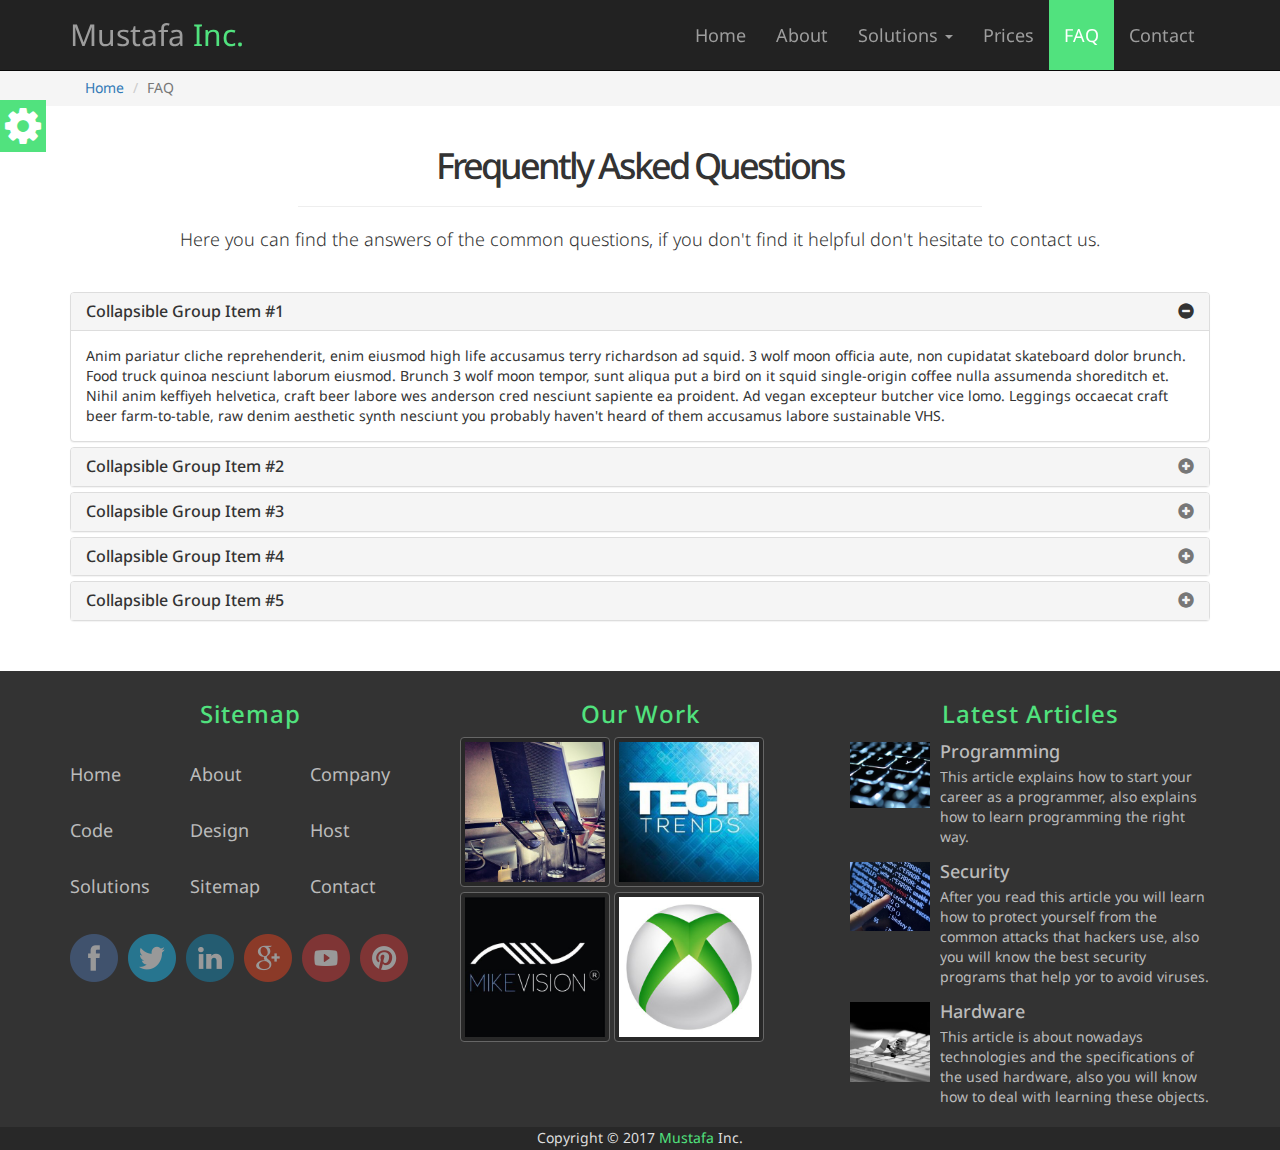
<file: faq.html>
<!DOCTYPE html>
<html lang="en">

<head>
    <meta charset="UTF-8">
    <meta http-equiv="X-UA-Compatible" content="IE=edge">
    <meta name="viewport" content="width=device-width, initial-scale=1">
    <title>Bootstrap Website</title>
    <link rel="stylesheet" href="css/bootstrap.css">
    <link rel="stylesheet" href="css/font-awesome.min.css">
    <link rel="stylesheet" href="css/style.css">
    <link rel="stylesheet" href="css/media.css">
    <link rel="stylesheet" href="css/default-theme.css">
    <link rel="stylesheet" href="css/hover.css">
    <link rel="stylesheet" href="https://fonts.googleapis.com/css?family=Droid+Sans">
    <!--[if lt IE 9]>
      <script src="js/html5shiv.min.js"></script>
      <script src="js/respond.matchmedia.addListener.min.js"></script>
    <![endif]-->
</head>

<body>
    <!-- Option Box Section Start -->
    <section class="option-box">
        <div class="color-option">
            <h4>Page Color</h4>
            <ul class="list-unstyled">
                <li data-value="css/default-theme.css"></li>
                <li data-value="css/blue-theme.css"></li>
                <li data-value="css/red-theme.css"></li>
                <li data-value="css/pink-theme.css"></li>
            </ul>
        </div>
        <i class="fa fa-gear fa-3x gear-check"></i>
    </section>
    <!-- Option Box Section End -->
    <!------------------------ Divider ------------------------>
    <!-- Top Button Section Start -->
    <div id="top-btn">
        <i class="fa fa-caret-up fa-4x"></i>
    </div>
    <!-- Top Button Section End -->
    <!------------------------ Divider ------------------------>
    <!-- Navbar Start -->
    <nav class="navbar navbar-inverse navbar-fixed-top">
        <div class="container">
            <!-- Brand and toggle get grouped for better mobile display -->
            <div class="navbar-header">
                <button type="button" class="navbar-toggle collapsed" data-toggle="collapse" data-target="#navbar-collapse" aria-expanded="false">
                    <span class="sr-only">Toggle navigation</span>
                    <span class="icon-bar"></span>
                    <span class="icon-bar"></span>
                    <span class="icon-bar"></span>
                </button>
                <a class="navbar-brand hvr-grow" href="#">Mustafa <span>Inc.</span></a>
            </div>
            <!-- Collect the nav links, forms, and other content for toggling -->
            <div class="collapse navbar-collapse navbar-right" id="navbar-collapse">
                <ul class="nav navbar-nav">
                    <li class="hvr-grow"><a href="index.html">Home <span class="sr-only">(current)</span></a></li>
                    <li class="hvr-grow"><a href="#">About</a></li>
                    <li class="dropdown hvr-grow">
                        <a href="#" class="dropdown-toggle" data-toggle="dropdown" role="button" aria-haspopup="true" aria-expanded="false">Solutions <span class="caret"></span></a>
                        <ul class="dropdown-menu">
                            <li><a href="#">Web Development</a></li>
                            <li><a href="#">Web Design</a></li>
                            <li><a href="#">Desktop</a></li>
                            <li role="separator" class="divider"></li>
                            <li><a href="#">Web Hosting</a></li>
                        </ul>
                    </li>
                    <li class="hvr-grow"><a href="#">Prices</a></li>
                    <li class="active hvr-grow"><a href="faq.html">FAQ</a></li>
                    <li class="hvr-grow"><a href="#">Contact</a></li>
                </ul>
            </div>
            <!-- /.navbar-collapse -->
        </div>
        <!-- /.container-fluid -->
    </nav>
    <!-- Navbar End -->
    <!------------------------ Divider ------------------------>
    <!-- Breadcrumb Section Start -->
    <section class="brdcrmb-bk">
        <div class="container">
            <ol class="breadcrumb">
                <li><a href="index.html">Home</a></li>
                <li class="active">FAQ</li>
            </ol>
        </div>
    </section>
    <!-- Breadcrumb Section End -->
    <!------------------------ Divider ------------------------>
    <!-- FAQ Section Start -->
    <section class="faq">
        <div class="container">
            <h1 class="text-center">Frequently Asked Questions</h1>
            <hr>
            <p class="lead text-center">Here you can find the answers of the common questions, if you don't find it helpful don't hesitate to contact us.</p>
            <div class="panel-group" id="accordion" role="tablist" aria-multiselectable="true">
                <!-- Question One Start -->
                <div class="panel panel-default">
                    <div class="panel-heading" role="tab" id="headingOne">
                        <h4 class="panel-title">
                            <a role="button" data-toggle="collapse" data-parent="#accordion" href="#collapseOne" aria-expanded="true" aria-controls="collapseOne">Collapsible Group Item #1</a>
                        </h4>
                    </div>
                    <div id="collapseOne" class="panel-collapse collapse in" role="tabpanel" aria-labelledby="headingOne">
                        <div class="panel-body">
                            Anim pariatur cliche reprehenderit, enim eiusmod high life accusamus terry richardson ad squid. 3 wolf moon officia aute, non cupidatat skateboard dolor brunch. Food truck quinoa nesciunt laborum eiusmod. Brunch 3 wolf moon tempor, sunt aliqua put a bird
                            on it squid single-origin coffee nulla assumenda shoreditch et. Nihil anim keffiyeh helvetica, craft beer labore wes anderson cred nesciunt sapiente ea proident. Ad vegan excepteur butcher vice lomo. Leggings occaecat craft
                            beer farm-to-table, raw denim aesthetic synth nesciunt you probably haven't heard of them accusamus labore sustainable VHS.
                        </div>
                    </div>
                </div>
                <!-- Question Two Start -->
                <div class="panel panel-default">
                    <div class="panel-heading" role="tab" id="headingOne">
                        <h4 class="panel-title">
                            <a class="collapsed" role="button" data-toggle="collapse" data-parent="#accordion" href="#collapseTwo" aria-expanded="true" aria-controls="collapseTwo">Collapsible Group Item #2</a>
                        </h4>
                    </div>
                    <div id="collapseTwo" class="panel-collapse collapse" role="tabpanel" aria-labelledby="headingOne">
                        <div class="panel-body">
                            Anim pariatur cliche reprehenderit, enim eiusmod high life accusamus terry richardson ad squid. 3 wolf moon officia aute, non cupidatat skateboard dolor brunch. Food truck quinoa nesciunt laborum eiusmod. Brunch 3 wolf moon tempor, sunt aliqua put a bird
                            on it squid single-origin coffee nulla assumenda shoreditch et. Nihil anim keffiyeh helvetica, craft beer labore wes anderson cred nesciunt sapiente ea proident. Ad vegan excepteur butcher vice lomo. Leggings occaecat craft
                            beer farm-to-table, raw denim aesthetic synth nesciunt you probably haven't heard of them accusamus labore sustainable VHS.
                        </div>
                    </div>
                </div>
                <!-- Question Three Start -->
                <div class="panel panel-default">
                    <div class="panel-heading" role="tab" id="headingOne">
                        <h4 class="panel-title">
                            <a class="collapsed" role="button" data-toggle="collapse" data-parent="#accordion" href="#collapseThree" aria-expanded="true" aria-controls="collapseThree">Collapsible Group Item #3</a>
                        </h4>
                    </div>
                    <div id="collapseThree" class="panel-collapse collapse" role="tabpanel" aria-labelledby="headingOne">
                        <div class="panel-body">
                            Anim pariatur cliche reprehenderit, enim eiusmod high life accusamus terry richardson ad squid. 3 wolf moon officia aute, non cupidatat skateboard dolor brunch. Food truck quinoa nesciunt laborum eiusmod. Brunch 3 wolf moon tempor, sunt aliqua put a bird
                            on it squid single-origin coffee nulla assumenda shoreditch et. Nihil anim keffiyeh helvetica, craft beer labore wes anderson cred nesciunt sapiente ea proident. Ad vegan excepteur butcher vice lomo. Leggings occaecat craft
                            beer farm-to-table, raw denim aesthetic synth nesciunt you probably haven't heard of them accusamus labore sustainable VHS.
                        </div>
                    </div>
                </div>
                <!-- Question Four Start -->
                <div class="panel panel-default">
                    <div class="panel-heading" role="tab" id="headingOne">
                        <h4 class="panel-title">
                            <a class="collapsed" role="button" data-toggle="collapse" data-parent="#accordion" href="#collapseFour" aria-expanded="true" aria-controls="collapseFour">Collapsible Group Item #4</a>
                        </h4>
                    </div>
                    <div id="collapseFour" class="panel-collapse collapse" role="tabpanel" aria-labelledby="headingOne">
                        <div class="panel-body">
                            Anim pariatur cliche reprehenderit, enim eiusmod high life accusamus terry richardson ad squid. 3 wolf moon officia aute, non cupidatat skateboard dolor brunch. Food truck quinoa nesciunt laborum eiusmod. Brunch 3 wolf moon tempor, sunt aliqua put a bird
                            on it squid single-origin coffee nulla assumenda shoreditch et. Nihil anim keffiyeh helvetica, craft beer labore wes anderson cred nesciunt sapiente ea proident. Ad vegan excepteur butcher vice lomo. Leggings occaecat craft
                            beer farm-to-table, raw denim aesthetic synth nesciunt you probably haven't heard of them accusamus labore sustainable VHS.
                        </div>
                    </div>
                </div>
                <!-- Question Five Start -->
                <div class="panel panel-default">
                    <div class="panel-heading" role="tab" id="headingOne">
                        <h4 class="panel-title">
                            <a class="collapsed" role="button" data-toggle="collapse" data-parent="#accordion" href="#collapseFive" aria-expanded="true" aria-controls="collapseFive">Collapsible Group Item #5</a>
                        </h4>
                    </div>
                    <div id="collapseFive" class="panel-collapse collapse" role="tabpanel" aria-labelledby="headingOne">
                        <div class="panel-body">
                            Anim pariatur cliche reprehenderit, enim eiusmod high life accusamus terry richardson ad squid. 3 wolf moon officia aute, non cupidatat skateboard dolor brunch. Food truck quinoa nesciunt laborum eiusmod. Brunch 3 wolf moon tempor, sunt aliqua put a bird
                            on it squid single-origin coffee nulla assumenda shoreditch et. Nihil anim keffiyeh helvetica, craft beer labore wes anderson cred nesciunt sapiente ea proident. Ad vegan excepteur butcher vice lomo. Leggings occaecat craft
                            beer farm-to-table, raw denim aesthetic synth nesciunt you probably haven't heard of them accusamus labore sustainable VHS.
                        </div>
                    </div>
                </div>
            </div>
        </div>
        </div>
        </div>
    </section>
    <!-- FAQ Section End -->
    <!------------------------ Divider ------------------------>
    <!-- Footer Section Start -->
    <section class="footer">
        <div class="container">
            <div class="row">
                <div class="col-lg-4 col-sm-6">
                    <h3 class="text-center">Sitemap</h3>
                    <ul class="list-unstyled sitemap">
                        <li>Home</li>
                        <li>About</li>
                        <li>Company</li>
                        <li>Code</li>
                        <li>Design</li>
                        <li>Host</li>
                        <li>Solutions</li>
                        <li>Sitemap</li>
                        <li>Contact</li>
                    </ul>
                    <ul class="list-unstyled social">
                        <li><img src="img/social/facebook.png" alt="Facebook"></li>
                        <li><img src="img/social/twitter.png" alt="Twitter"></li>
                        <li><img src="img/social/linkedin.png" alt="Linkedin"></li>
                        <li><img src="img/social/googleplus.png" alt="Google+"></li>
                        <li><img src="img/social/youtube.png" alt="Youtube"></li>
                        <li><img src="img/social/pinterest.png" alt="Pinterest"></li>
                    </ul>
                </div>
                <div class="col-lg-4">
                    <h3 class="text-center">Our Work</h3>
                    <img class="img-thumbnail" src="img/work/01.jpg" alt="Laptop">
                    <img class="img-thumbnail" src="img/work/02.jpg" alt="Tech">
                    <img class="img-thumbnail" src="img/work/03.jpg" alt="Mike Vision">
                    <img class="img-thumbnail" src="img/work/04.jpg" alt="Xbox">
                </div>
                <div class="col-lg-4 col-sm-6">
                    <h3 class="text-center">Latest Articles</h3>
                    <div class="media">
                        <div class="media-left">
                            <a href="#">
                                <img class="media-object" src="img/articles/01.jpg" alt="Programming">
                            </a>
                        </div>
                        <div class="media-body">
                            <h4 class="media-heading">Programming</h4>
                            This article explains how to start your career as a programmer, also explains how to learn programming the right way.
                        </div>
                    </div>
                    <div class="media">
                        <div class="media-left">
                            <a href="#">
                                <img class="media-object" src="img/articles/02.jpg" alt="Security">
                            </a>
                        </div>
                        <div class="media-body">
                            <h4 class="media-heading">Security</h4>
                            After you read this article you will learn how to protect yourself from the common attacks that hackers use, also you will know the best security programs that help yor to avoid viruses.
                        </div>
                    </div>
                    <div class="media">
                        <div class="media-left">
                            <a href="#">
                                <img class="media-object" src="img/articles/03.jpg" alt="Programming">
                            </a>
                        </div>
                        <div class="media-body">
                            <h4 class="media-heading">Hardware</h4>
                            This article is about nowadays technologies and the specifications of the used hardware, also you will know how to deal with learning these objects.
                        </div>
                    </div>
                </div>
            </div>
        </div>
        <div class="copyright text-center">
            <p>Copyright &copy; 2017 <span>Mustafa</span> Inc.</p>
        </div>
    </section>
    <!-- Footer Section End -->
    <!------------------------ Divider ------------------------>
    <script src="js/jquery-3.2.1.min.js"></script>
    <script src="js/bootstrap.min.js"></script>
    <script src="js/plugins.js"></script>
    <script src="js/jquery.nicescroll.min.js"></script>
</body>

</html>
</file>
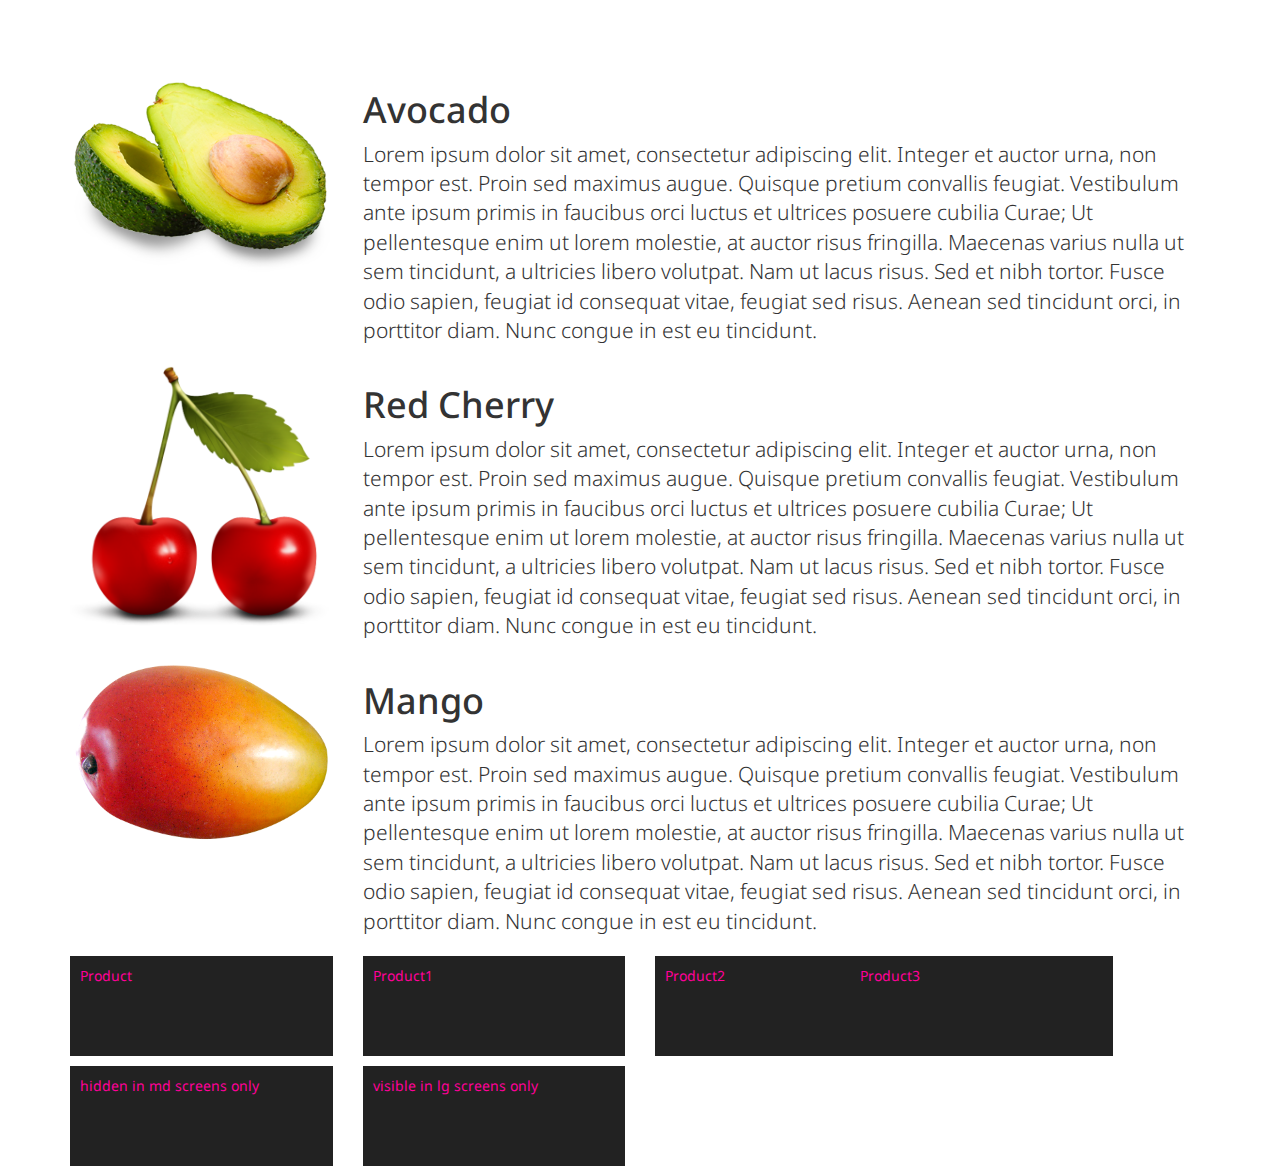
<file: product.html>
<!DOCTYPE html>
<html lang="en">

<head>
    <meta charset="UTF-8">
    <meta http-equiv="X-UA-Compatible" content="IE=edge">
    <meta name="viewport" content="width=device-width, initial-scale=1">
    <title>Bootstrap Website</title>
    <link rel="stylesheet" href="css/bootstrap.css">
    <link rel="stylesheet" href="css/font-awesome.min.css">
    <link rel="stylesheet" href="css/style.css">
    <link rel="stylesheet" href="https://fonts.googleapis.com/css?family=Droid+Sans">

    <!--[if lt IE 9]>
      <script src="js/html5shiv.min.js"></script>
      <script src="js/respond.matchmedia.addListener.min.js"></script>
    <![endif]-->
</head>

<body>
    <!-- Products Start  -->
    <div class="container ">
        <div class="row ">
            <div class="col-xs-12 ">
                <div class="row ">
                    <div class="col-md-3 col-xs-12 "><img class="img-responsive center-block " src="img/avocado.png " alt="avocado "></div>
                    <div class="col-md-9 col-xs-12 ">
                        <h1>Avocado</h1>
                        <p class="lead ">Lorem ipsum dolor sit amet, consectetur adipiscing elit. Integer et auctor urna, non tempor est. Proin sed maximus augue. Quisque pretium convallis feugiat. Vestibulum ante ipsum primis in faucibus orci luctus et ultrices posuere
                            cubilia Curae; Ut pellentesque enim ut lorem molestie, at auctor risus fringilla. Maecenas varius nulla ut sem tincidunt, a ultricies libero volutpat. Nam ut lacus risus. Sed et nibh tortor. Fusce odio sapien, feugiat id consequat
                            vitae, feugiat sed risus. Aenean sed tincidunt orci, in porttitor diam. Nunc congue in est eu tincidunt.</p>
                    </div>
                </div>
            </div>
            <div class="col-xs-12 ">
                <div class="row ">
                    <div class="col-md-3 col-xs-12 "><img class="img-responsive center-block " src="img/red-cherry.png " alt="red cherry "></div>
                    <div class="col-md-9 col-xs-12 ">
                        <h1>Red Cherry</h1>
                        <p class="lead ">Lorem ipsum dolor sit amet, consectetur adipiscing elit. Integer et auctor urna, non tempor est. Proin sed maximus augue. Quisque pretium convallis feugiat. Vestibulum ante ipsum primis in faucibus orci luctus et ultrices posuere
                            cubilia Curae; Ut pellentesque enim ut lorem molestie, at auctor risus fringilla. Maecenas varius nulla ut sem tincidunt, a ultricies libero volutpat. Nam ut lacus risus. Sed et nibh tortor. Fusce odio sapien, feugiat id consequat
                            vitae, feugiat sed risus. Aenean sed tincidunt orci, in porttitor diam. Nunc congue in est eu tincidunt.</p>
                    </div>
                </div>
            </div>
            <div class="col-xs-12 ">
                <div class="row ">
                    <div class="col-md-3 col-xs-12 "><img class="img-responsive center-block " src="img/mango.png " alt="mango "></div>
                    <div class="col-md-9 col-xs-12 ">
                        <h1>Mango</h1>
                        <p class="lead ">Lorem ipsum dolor sit amet, consectetur adipiscing elit. Integer et auctor urna, non tempor est. Proin sed maximus augue. Quisque pretium convallis feugiat. Vestibulum ante ipsum primis in faucibus orci luctus et ultrices posuere
                            cubilia Curae; Ut pellentesque enim ut lorem molestie, at auctor risus fringilla. Maecenas varius nulla ut sem tincidunt, a ultricies libero volutpat. Nam ut lacus risus. Sed et nibh tortor. Fusce odio sapien, feugiat id consequat
                            vitae, feugiat sed risus. Aenean sed tincidunt orci, in porttitor diam. Nunc congue in est eu tincidunt.</p>
                    </div>
                </div>
            </div>
            <div class="col-lg-3 col-md-4 col-xs-6 ">
                <div class="pro ">Product</div>
            </div>
            <div class="col-lg-3 col-md-4 col-xs-6 ">
                <div class="pro ">Product1</div>
            </div>
            <div class="col-lg-3 col-md-4 col-xs-6 ">
                <div class="pro ">Product2</div>
            </div>
            <div class="col-lg-3 col-md-4 col-xs-6 col-lg-pull-1 ">
                <div class="pro ">Product3</div>
            </div>
            <div class="clearfix visible-lg "></div>
            <div class="col-lg-3 col-md-4 col-xs-6 hidden-md ">
                <div class="pro ">hidden in md screens only</div>
            </div>
            <div class="col-lg-3 col-md-4 col-xs-6 visible-lg-inline-block ">
                <div class="pro ">visible in lg screens only</div>
            </div>
        </div>
    </div>
    <!-- Products End -->
    <!------------------------ Divider ------------------------>
    <script src="js/jquery-3.2.1.min.js "></script>
    <script src="js/bootstrap.min.js "></script>
</body>

</html>
</file>
<file: css/style.css>
body {
    padding-top: 70px;
    /* overflow: hidden; */
}

.pro {
    background: #222;
    color: #F09;
    margin-bottom: 10px;
    padding: 10px;
    min-height: 100px;
}


/* Editting Font */

.lead,
p,
a,
li,
div,
h1,
h2,
h3,
h4,
h5,
h6 {
    font-family: 'Droid Sans', sans-serif;
}


/* Breadcrumb Background */

.brdcrmb-bk {
    background-color: #F5F5F5;
    margin-bottom: 20px;
    padding: 0;
}

.brdcrmb-bk .breadcrumb {
    margin: 0;
}


/* Top Button */

#top-btn {
    right: 10px;
    bottom: 0;
    position: fixed;
    padding: 0 15px 5px;
    background-color: #222;
    color: #777;
    cursor: pointer;
    z-index: 999;
    display: none;
}


/* Loader */

.spinner {
    background-color: rgba(3, 3, 3, 0.9);
    width: 100%;
    height: 100%;
    top: 0;
    left: 0;
    position: fixed;
    z-index: 9999;
}

.loader {
    color: #51E27E;
    text-indent: -9999em;
    margin: 20% auto;
    position: relative;
    font-size: 11px;
    -webkit-transform: translateZ(0);
    -ms-transform: translateZ(0);
    transform: translateZ(0);
    -webkit-animation-delay: -0.16s;
    animation-delay: -0.16s;
}

.loader,
.loader:before,
.loader:after {
    background: #51E27E;
    -webkit-animation: load1 1s infinite ease-in-out;
    animation: load1 1s infinite ease-in-out;
    width: 1em;
    height: 4em;
}

.loader:before,
.loader:after {
    position: absolute;
    top: 0;
    content: '';
}

.loader:before {
    left: -1.5em;
    -webkit-animation-delay: -0.32s;
    animation-delay: -0.32s;
}

.loader:after {
    left: 1.5em;
}

@-webkit-keyframes load1 {
    0%,
    80%,
    100% {
        box-shadow: 0 0;
        height: 4em;
    }
    40% {
        box-shadow: 0 -2em;
        height: 5em;
    }
}

@keyframes load1 {
    0%,
    80%,
    100% {
        box-shadow: 0 0;
        height: 4em;
    }
    40% {
        box-shadow: 0 -2em;
        height: 5em;
    }
}


/* Color Box */

.option-box {
    position: fixed;
    top: 100px;
    left: 0;
    z-index: 999;
}

.option-box .color-option {
    float: left;
    width: 150px;
    padding: 10px 20px;
    color: #BBB;
    background-color: #333;
    display: none;
}

.option-box .gear-check {
    padding: 5px;
    color: #FFF;
    cursor: pointer;
}

.option-box .color-option ul li {
    width: 20px;
    height: 20px;
    display: inline-block;
    margin-right: 3px;
    cursor: pointer;
}


/* Overriding Bootstrap */


/* Dropdown */

.navbar-right .dropdown-menu {
    background-color: #333;
    min-width: 200px;
    left: 0;
    right: auto;
}

.dropdown-menu>li>a {
    color: #EEE;
    padding: 6px 20px;
}

.dropdown-menu>li>a:hover,
.dropdown-menu>li>a:focus {
    padding-left: 30px;
    -webkit-transition: padding 0.5s ease;
    -moz-transition: padding 0.5s ease;
    -o-transition: padding 0.5s ease;
    transition: padding 0.5s ease;
}


/* Navbar */

.navbar {
    min-height: 70px;
}


/* Brand */

.navbar-inverse .navbar-brand {
    font-size: 30px;
    line-height: 40px;
}

.navbar-inverse .navbar-nav>li>a {
    padding-top: 25px;
    padding-bottom: 25px;
    font-size: 18px;
}

.navbar-toggle {
    margin-top: 17px;
}


/* Carousel */

.carousel-indicators {
    bottom: 0px;
}

.carousel-inner>.item>img,
.carousel-inner>.item>a>img {
    top: 0;
    left: 0;
    min-width: 100%;
    max-height: 400px;
}

.carousel-indicators li {
    width: 15px;
    height: 15px;
    border: 1px solid #BBB;
}

.carousel-indicators .active {
    width: 15px;
    height: 16px;
    border: 0px;
}

.carousel-caption {
    background-color: rgba(9, 9, 9, 0.3);
    padding: 0px 20px;
    bottom: 50px;
    right: 30%;
    left: 30%;
}

.carousel-caption h2 {
    margin-top: 20px;
}


/* About Section */

.about {
    padding-top: 50px;
    padding-bottom: 50px;
}

.about .lead {
    color: #777;
    font-size: 20px;
    margin-top: 15px;
}

.about h1,
.about h2 {
    font-weight: bold;
}


/* Features Section */

.features {
    background-color: #EEE;
    padding-top: 50px;
    padding-bottom: 50px;
}

.features h2 {
    margin-bottom: 50px;
}

.features .feat {
    margin-bottom: 30px;
    margin-right: 10px;
    margin-left: 10px;
}

.features .feat p {
    line-height: 2em;
}

.features .feat span.glyphicon {
    font-size: 25px;
    margin-bottom: 10px;
}


/* Testimonial Section */

.testimonial {
    padding-top: 50px;
    padding-bottom: 50px;
}

.testimonial h2 {
    font-weight: bold;
    margin-bottom: 20px;
}

.testimonial .lead {
    line-height: 2em;
}

.testimonial span {
    font-size: 18px;
    font-weight: bold;
}

.testimonial .carousel-inner {
    min-height: 80px;
}

.testimonial .carousel-indicators {
    position: static;
    width: 100%;
    margin-left: auto;
    padding-top: 20px;
}

.testimonial .carousel-indicators li {
    text-indent: 0;
    width: 80px;
    height: 80px;
    border: 3px solid #FFF;
    border-radius: 50%;
    margin: 5px;
    opacity: 0.4;
    overflow: hidden;
    -webkit-transition: all 1s ease;
    -moz-transition: all 1s ease;
    -o-transition: all 1s ease;
    transition: all 1s ease;
}

.testimonial .carousel-indicators li.active {
    width: 80px;
    height: 80px;
    background: none;
    opacity: 1;
}

.testimonial .carousel-indicators img {
    max-width: 100%;
}


/* Prices Section */

.prices {
    background-color: #EEE;
    padding-top: 40px;
    padding-bottom: 40px;
}

.prices h2 {
    margin-bottom: 40px;
}

.prices .price-box {
    background-color: #FFF;
    padding: 10px;
    border: 1px solid #DDD;
    margin-bottom: 20px;
}

.prices .price-box h3 {
    padding-top: 20px;
    margin: 5px 0 15px;
}

.prices .price-box p {
    font-size: 30px;
    font-weight: bold;
    color: #666;
    width: 100px;
    height: 100px;
    border-radius: 50%;
    background: #F3F3F3;
    line-height: 100px;
    border: 2px solid #FFF;
    -webkit-transition-duration: 1s;
    -moz-transition-duration: 1s;
    -o-transition-duration: 1s;
    transition-duration: 1s;
}

.prices .price-box:hover p {
    border: 2px dashed #DFDFDF;
    -webkit-transform: scale(1.1, 1.1) rotate(360deg);
    -moz-transform: scale(1.1, 1.1) rotate(360deg);
    -o-transform: scale(1.1, 1.1) rotate(360deg);
    transform: scale(1.1, 1.1) rotate(360deg);
}

.prices .price-box ul {
    line-height: 200%;
    font-size: 18px;
    margin-bottom: 20px;
}

.prices .price-box a {
    margin-bottom: 20px;
}


/* Team Section */

.our-team {
    background: url('../img/pic5.jpg') no-repeat center center fixed;
    min-height: 500px;
}

.our-team .team {
    background: rgba(2, 2, 2, 0.8);
    min-height: 500px;
    color: #FFF;
    padding-top: 40px;
    padding-bottom: 40px;
}

.our-team h2 {
    margin-bottom: 60px;
}

.our-team .person {
    margin-bottom: 20px;
}

.our-team .team .person img {
    max-width: 150px;
    max-height: 150px;
}


/* Subscribe Section */

.subscribe {
    background-color: #EEE;
    padding-top: 20px;
    padding-bottom: 60px;
}

.subscribe h2 {
    color: #777;
    letter-spacing: 2px;
    margin-bottom: 20px;
}

.subscribe p {
    margin-bottom: 40px;
}

.subscribe button {
    margin-left: -5px;
    border-radius: 0;
}

.subscribe .form-control {
    border-radius: 0;
    width: 300px;
}


/* Statistics Section */

.statistics {
    background: url('../img/pic7.jpg') no-repeat center center fixed;
    min-height: 300px;
}

.stat-back {
    background: rgba(2, 2, 2, 0.8);
    min-height: 300px;
    color: #BBB;
    padding-top: 40px;
    padding-bottom: 40px;
}

.statistics h2 {
    margin-bottom: 40px;
}

.statistics .stats {
    margin-bottom: 30px;
}

.statistics .stats:hover {
    color: #FFF;
}

.stats p {
    font-size: 50px;
    font-weight: 700;
    margin-bottom: 0;
}

.stats span {
    font-size: 20px;
}


/* Skills Section */

.skills {
    padding-top: 20px;
    padding-bottom: 40px;
}

.skills h2 {
    margin-bottom: 30px;
}

.skills .skills-progress .progress {
    height: 30px;
}

.skills .skills-progress .progress-bar {
    text-align: left;
    text-indent: 10px;
    font-size: 15px;
    font-weight: bold;
    line-height: 30px;
}

.skills .skills-info h3 {
    margin-top: 0;
}

.skills .skills-info p {
    font-size: 18px;
}


/* Contact Start */

.contact {
    background: url('../img/pic7.jpg') no-repeat center center fixed;
    min-height: 300px;
}

.contact .contact-back {
    background: rgba(2, 2, 2, 0.8);
    min-height: 300px;
    color: #BBB;
    padding-top: 40px;
    padding-bottom: 40px;
}

.contact h2 {
    margin-bottom: 20px;
}

.contact p {
    margin-bottom: 40px;
}

.contact textarea {
    height: 107px;
}

.contact input[type="text"],
.contact textarea {
    background: rgba(86, 76, 76, .5);
    color: #FFF;
    border: none;
}


/* Clients Start */

.clients {
    background-color: #EEE;
    padding-top: 20px;
    padding-bottom: 20px;
}

.clients img {
    max-width: 100px;
    opacity: 0.4;
    filter: alpha(opacity=40);
    margin-top: 20px;
}

.clients img:hover {
    opacity: 1;
}


/* Footer Start */

.footer {
    background: #333;
    color: #BBB;
    padding-top: 20px;
}

.footer h3 {
    letter-spacing: 1px;
    margin: 10px 0;
}

.footer .sitemap {
    overflow: hidden;
}

.footer .sitemap li {
    width: 33.3333%;
    float: left;
    font-size: 18px;
    margin: 5px 0;
    padding-top: 20px;
}

.footer .social {
    overflow: hidden;
    margin: 30px 0 10px;
}

.footer .social li {
    float: left;
    margin-right: 10px;
    opacity: 0.5;
    filter: alpha(opacity=50);
}

.footer .social li:hover {
    opacity: 1;
}

.footer a {
    color: #BBB;
}

.footer a:hover {
    color: #FFF;
}

.footer .media img {
    max-width: 80px;
}

.footer .img-thumbnail {
    max-width: 150px;
    background: rgba(0, 0, 0, 0.2);
    border: 1px solid #666;
    margin-bottom: 5px;
}

.footer .copyright p {
    background: rgba(2, 2, 2, 0.2);
    color: #DDD;
    margin: 20px 0 0;
    padding: 1px 0 2px;
}


/*************** Grouping ***************/

.our-team,
.statistics,
.contact {
    -webkit-background-size: cover;
    -moz-background-size: cover;
    -o-background-size: cover;
    background-size: cover;
}

.footer .social li,
.clients img,
.statistics .stats {
    opacity: 0.5;
    filter: alpha(opacity=50);
    -webkit-transition: all 0.5s ease-in-out;
    -moz-transition: all 0.5s ease-in-out;
    -o-transition: all 0.5s ease-in-out;
    transition: all 0.5s ease-in-out;
}


/* FAQ Page */

.faq h1 {
    letter-spacing: -3px;
}

.faq h1~hr {
    width: 60%;
}

.faq p {
    font-size: 18px;
    margin-bottom: 40px;
}

.faq .panel-group {
    margin-bottom: 50px;
}

.faq .panel-heading a {
    text-decoration: none;
}

.faq .panel-heading a::after {
    font-family: 'Glyphicons Halflings';
    float: right;
    content: "\e082";
}

.faq .panel-heading a.collapsed::after {
    content: "\e081";
    color: #777;
}
</file>
<file: css/media.css>
@media (max-width: 767px) {
    .navbar-inverse .navbar-nav>li>a {
        padding-top: 10px;
        padding-bottom: 10px;
        font-size: 15px;
    }
    .subscribe .form-control {
        width: 400px;
        margin: 20px auto;
    }
    .navbar-fixed-top .navbar-collapse,
    .navbar-fixed-bottom .navbar-collapse {
        max-height: none;
    }
}

@media (min-width: 768px) and (max-width: 991px) {}

@media (min-width: 992px) and (max-width: 1199px) {}

@media (min-width: 1200px) {}
</file>
<file: css/default-theme.css>
.navbar-inverse .navbar-nav>.active>a,
.navbar-inverse .navbar-nav>.active>a:hover,
.navbar-inverse .navbar-nav>.active>a:focus,
.option-box .gear-check,
.dropdown-menu>li>a:hover,
.dropdown-menu>li>a:focus,
.carousel-indicators .active {
    background-color: #51E27E;
}

.navbar-inverse .navbar-brand span,
.about h1 span,
.about h2 span,
.testimonial span,
.footer h3,
.footer .copyright span,
#top-btn:hover {
    color: #51E27E;
}

.navbar-right .dropdown-menu {
    border-top: 3px solid #51E27E;
}

.option-box .color-option,
.testimonial .carousel-indicators li.active {
    border: 3px solid #51E27E;
}

.dropdown-menu .divider {
    background-color: #51E266;
}
</file>
